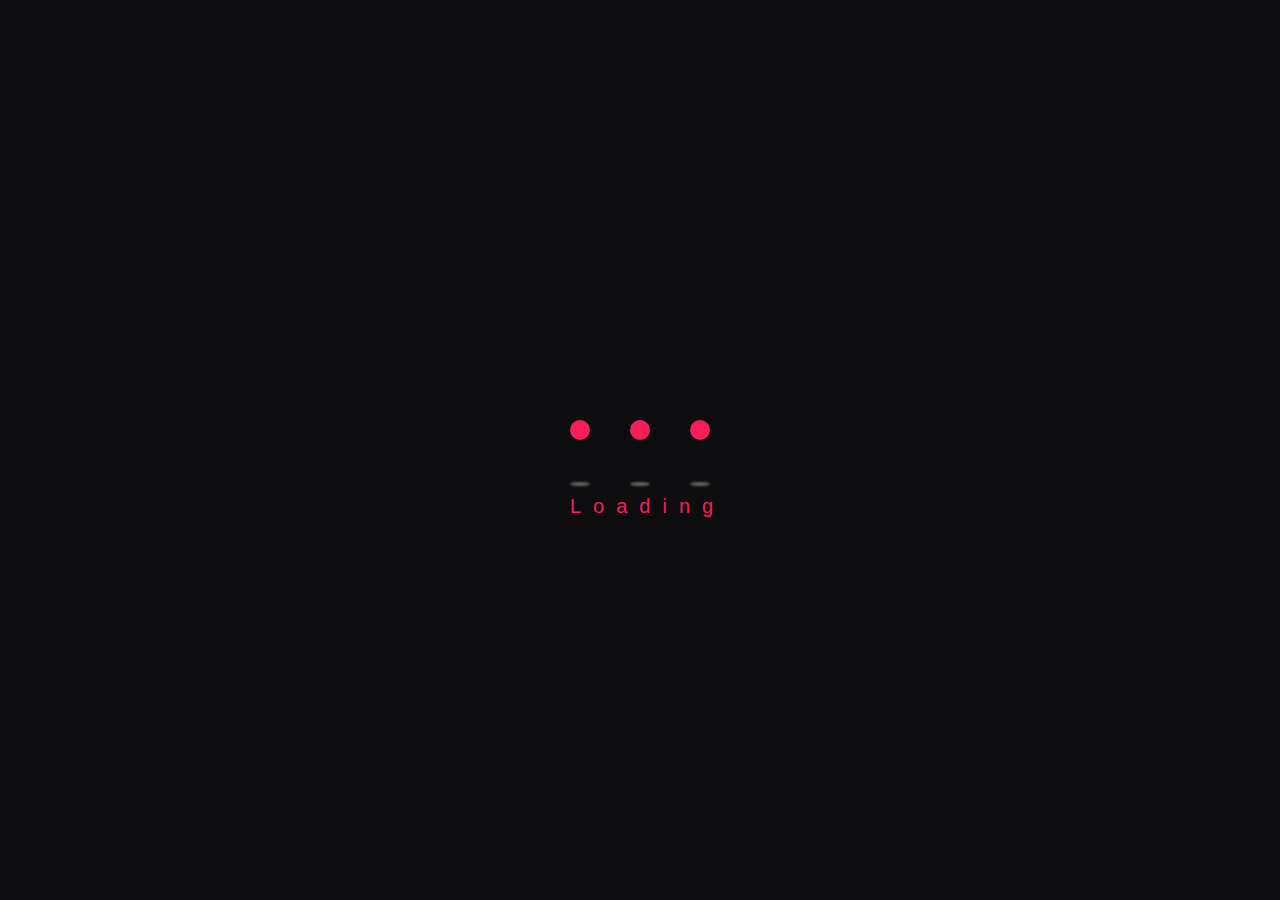
<file: index (2).html>
<!-- code by @mohaddese_younesi -->
<!-- follow me on 👆 instagram -->

<!DOCTYPE html>
<html lang="en">
  <head>
    <meta charset="UTF-8" />
    <meta name="viewport" content="width=device-width, initial-scale=1.0" />
    <title>loading</title>
    <link rel="stylesheet" href="style.css" />
  </head>

  <body>
    <div class="wrapper">
      <div class="circle"></div>
      <div class="circle"></div>
      <div class="circle"></div>
      <div class="shadow"></div>
      <div class="shadow"></div>
      <div class="shadow"></div>
      <span>Loading</span>
    </div>
  </body>
</html>
</file>
<file: style.css>
body {
  padding: 0;
  margin: 0;
  width: 100%;
  height: 100vh;
  background-color: #0d0d0f;
}
.wrapper {
  width: 200px;
  height: 60px;
  position: absolute;
  left: 50%;
  top: 50%;
  transform: translate(-50%, -50%);
}
.circle {
  width: 20px;
  height: 20px;
  position: absolute;
  border-radius: 50%;
  background-color: #f71e5a;
  left: 15%;
  transform-origin: 50%;
  animation: circle 0.5s alternate infinite ease;
}

@keyframes circle {
  0% {
    top: 60px;
    height: 5px;
    border-radius: 50px 50px 25px 25px;
    transform: scaleX(1.7);
  }
  40% {
    height: 20px;
    border-radius: 50%;
    transform: scaleX(1);
  }
  100% {
    top: 0%;
  }
}
.circle:nth-child(2) {
  left: 45%;
  animation-delay: 0.2s;
}
.circle:nth-child(3) {
  left: auto;
  right: 15%;
  animation-delay: 0.3s;
}
.display-off{
  display: none;
  opacity: 0;
}
.display-on{
  display: block;
  opacity: 1;
}

.shadow {
  width: 20px;
  height: 4px;
  border-radius: 50%;
  background-color: rgba(183, 183, 183, 0.5);
  position: absolute;
  transform-origin: 50%;
  z-index: -1;
  left: 15%;
  filter: blur(1px);
  top: 62px;
  animation: shadow 0.5s alternate infinite ease;
}
@keyframes shadow {
  0% {
    transform: scaleX(1.5);
  }
  40% {
    transform: scaleX(1);
    opacity: 0.7;
  }
  100% {
    transform: scaleX(0.2);
    opacity: 0.4;
  }
}

.shadow:nth-child(4) {
  left: 45%;
  animation-delay: 0.2s;
}
.shadow:nth-child(5) {
  left: auto;
  right: 15%;
  animation-delay: 0.3s;
}
.wrapper span {
  position: absolute;
  top: 75px;
  font-family: "Segoe UI", Tahoma, Geneva, Verdana, sans-serif;
  font-size: 20px;
  letter-spacing: 12px;
  color: #f71e5a;
  left: 15%;
}
</file>
